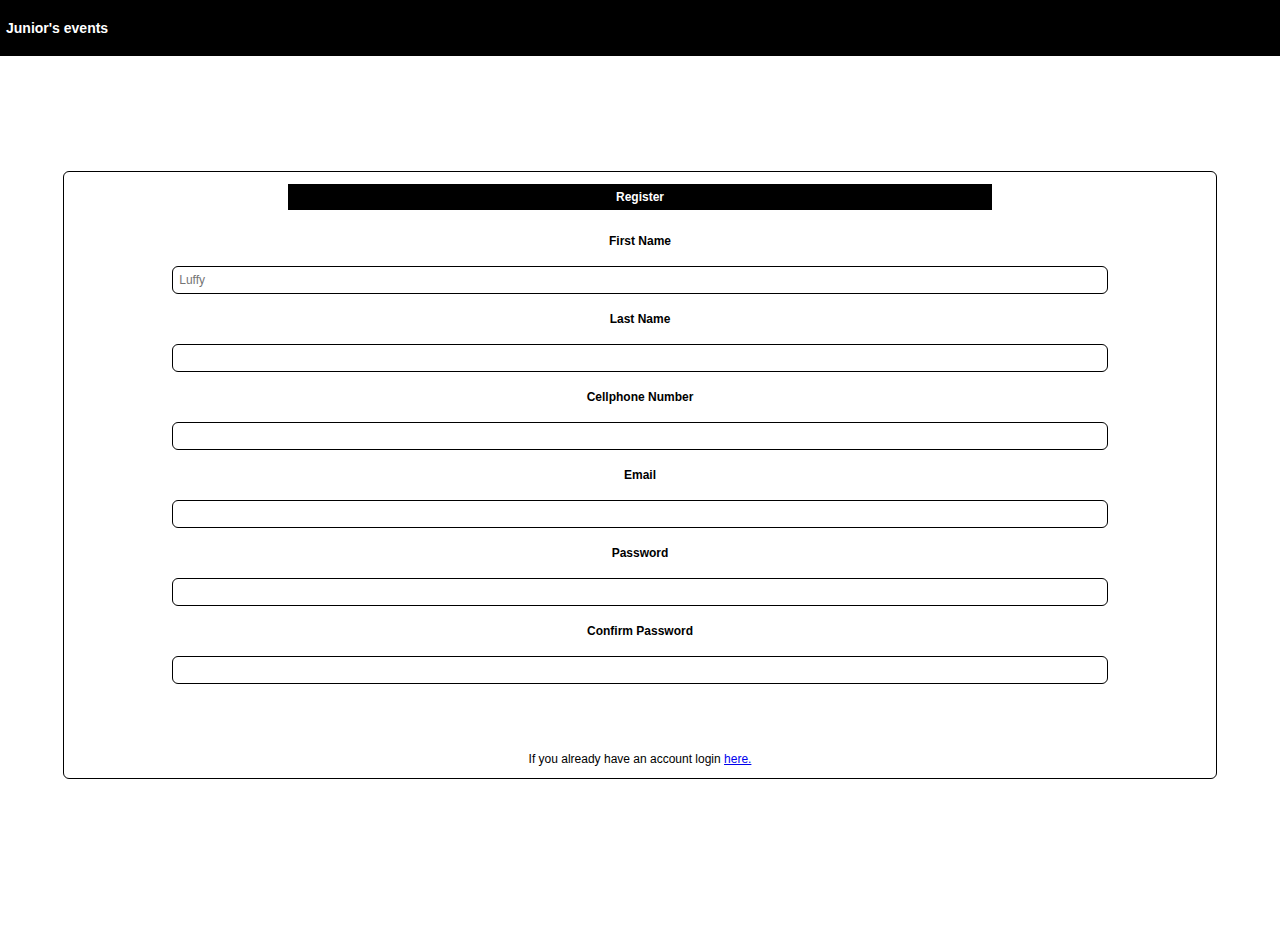
<file: index.html>
<!DOCTYPE html>
<html>
  <head>
    <meta charset="UTF-8"/>
    <meta http-equiv="X-UA-Compatible" content="IE=edge"/>
    <meta name="viewport" content="width=device-width"/>
    <title>Juinior's events</title>
    <link rel="stylesheet" href="event-register.css" />
  </head>
  <body>
    <div class="event-header">
      <p class="header-name">Junior's events</p>
    </div>
    <div class="event-wrapper">
      <p class="event-heading">Register</p>
      <p class="first-name-text">First Name</p>
      <input type="text" placeholder="Luffy" class="first-name-input"/>
      <p class="last-name-text">Last Name</p>
      <input type="text" class="last-name-input"/>
      <p class="number-text">Cellphone Number</p>
      <input type="text" class="number-input"/>
      <p class="email-text">Email</p>
      <input type="email" class="email-input"/>
      <p class="password-text">Password</p>
      <input type="password" class="password-input"/>
      <p class="password-text">Confirm Password</p>
      <input type="password" class="second-password-input"/>
      <a href="register-done.html" target="_blank" class="register-wrapper">
        <button class="register-button">register</button>
      </a>
      <p class="login-text">If you already have an account login <a href="event-login.html">here.</a></p>
    </div>
    <script src="event-register.js"></script>
  </body>
</html>
</file>
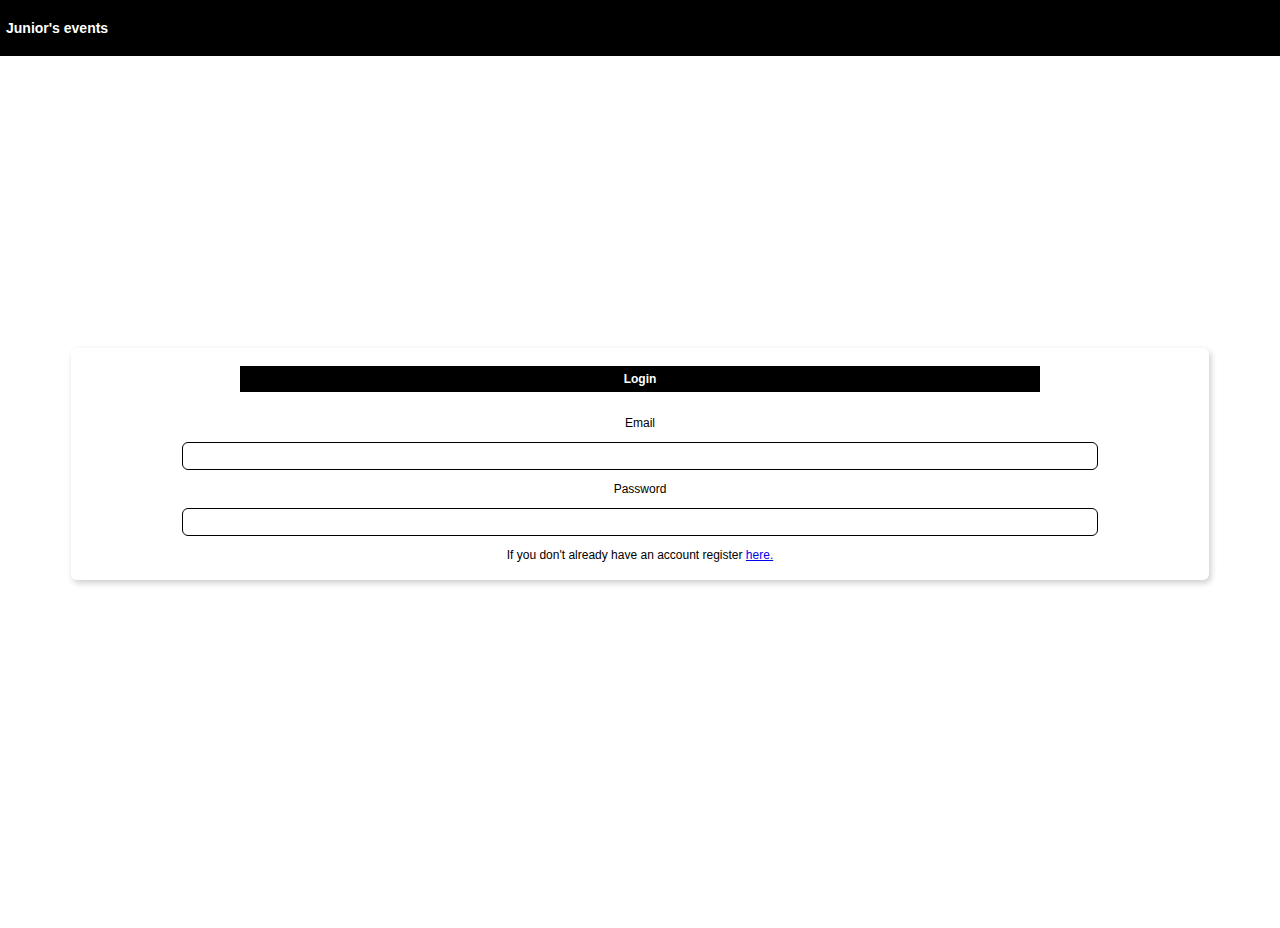
<file: event-login.html>
<!DOCTYPE html>
<html>
  <head>
    <meta charset="UTF-8"/>
    <meta http-equiv="X-UA-Compatible" content="IE=edge"/>
    <meta name="viewport" content="width=device-width"/>
    <title>Juinior's events</title>
    <link rel="stylesheet" href="event-login.css" />
  </head>
  <body>
    <div class="event-header">
      <p class="header-name">Junior's events</p>
    </div>
    <div class="event-wrapper">
      <p class="login-text">Login</p>
      <p class="email-text">Email</p>
      <input type="email" class="email-input"/>
      <p class="password-text">Password</p>
      <input type="password" class="password-input"/>
      <div class="login-wrapped"></div>
      <p class="register-text">If you don't already have an account register <a href="index.html">here.</a></p>
    </div>
    <script src="event-login.js"></script>
  </body>
</html>
</file>
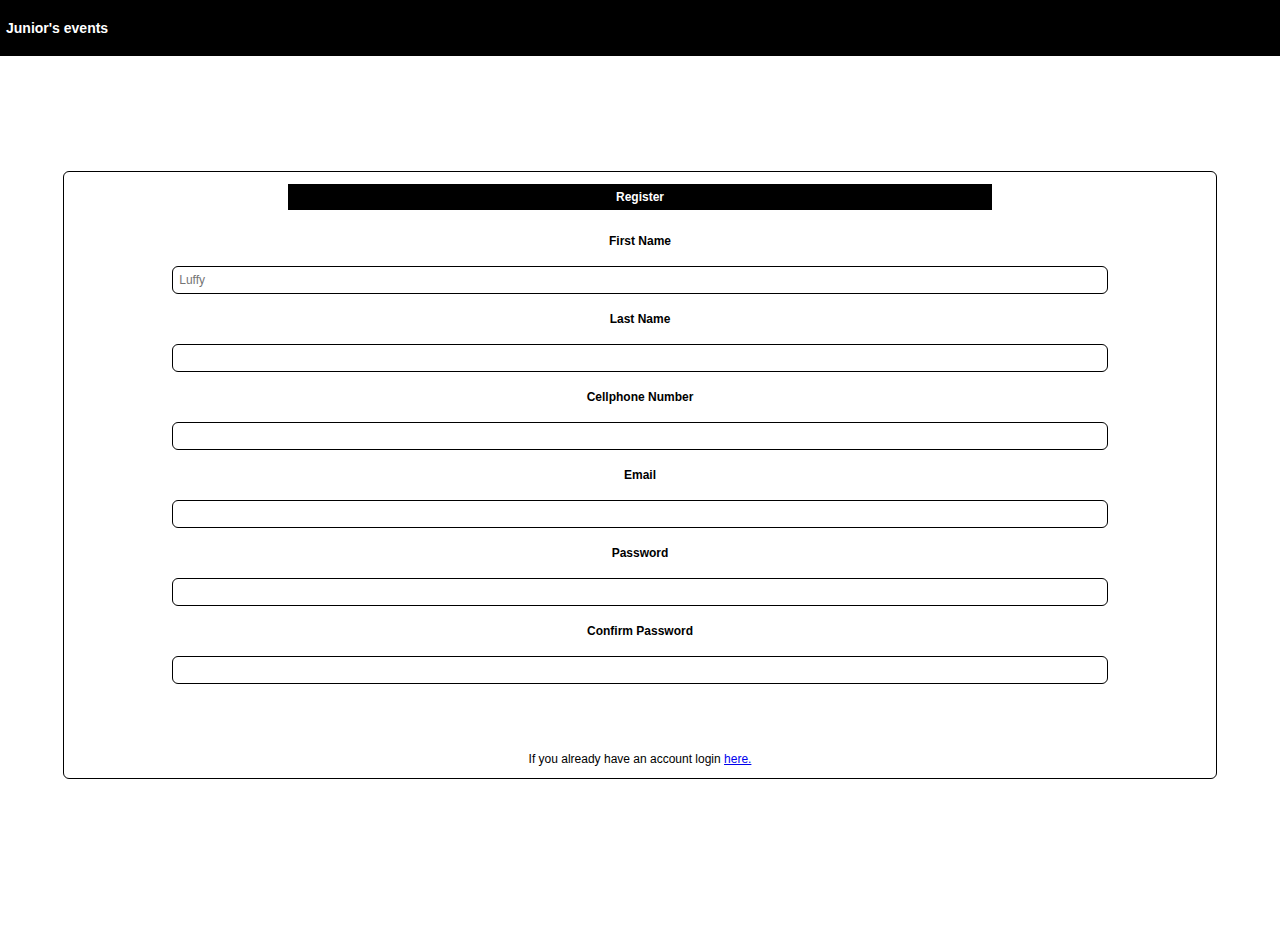
<file: event-register.html>
<!DOCTYPE html>
<html>
  <head>
    <meta charset="UTF-8"/>
    <meta http-equiv="X-UA-Compatible" content="IE=edge"/>
    <meta name="viewport" content="width=device-width"/>
    <title>Juinior's events</title>
    <link rel="stylesheet" href="event-register.css" />
  </head>
  <body>
    <div class="event-header">
      <p class="header-name">Junior's events</p>
    </div>
    <div class="event-wrapper">
      <p class="event-heading">Register</p>
      <p class="first-name-text">First Name</p>
      <input type="text" placeholder="Luffy" class="first-name-input"/>
      <p class="last-name-text">Last Name</p>
      <input type="text" class="last-name-input"/>
      <p class="number-text">Cellphone Number</p>
      <input type="text" class="number-input"/>
      <p class="email-text">Email</p>
      <input type="email" class="email-input"/>
      <p class="password-text">Password</p>
      <input type="password" class="password-input"/>
      <p class="password-text">Confirm Password</p>
      <input type="password" class="second-password-input"/>
      <a href="/event-demo/register-done.html" target="_blank" class="register-wrapper">
        <button class="register-button">register</button>
      </a>
      <p class="login-text">If you already have an account login <a href="/event-demo/event-login.html">here.</a></p>
    </div>
    <script src="event-register.js"></script>
  </body>
</html>
</file>
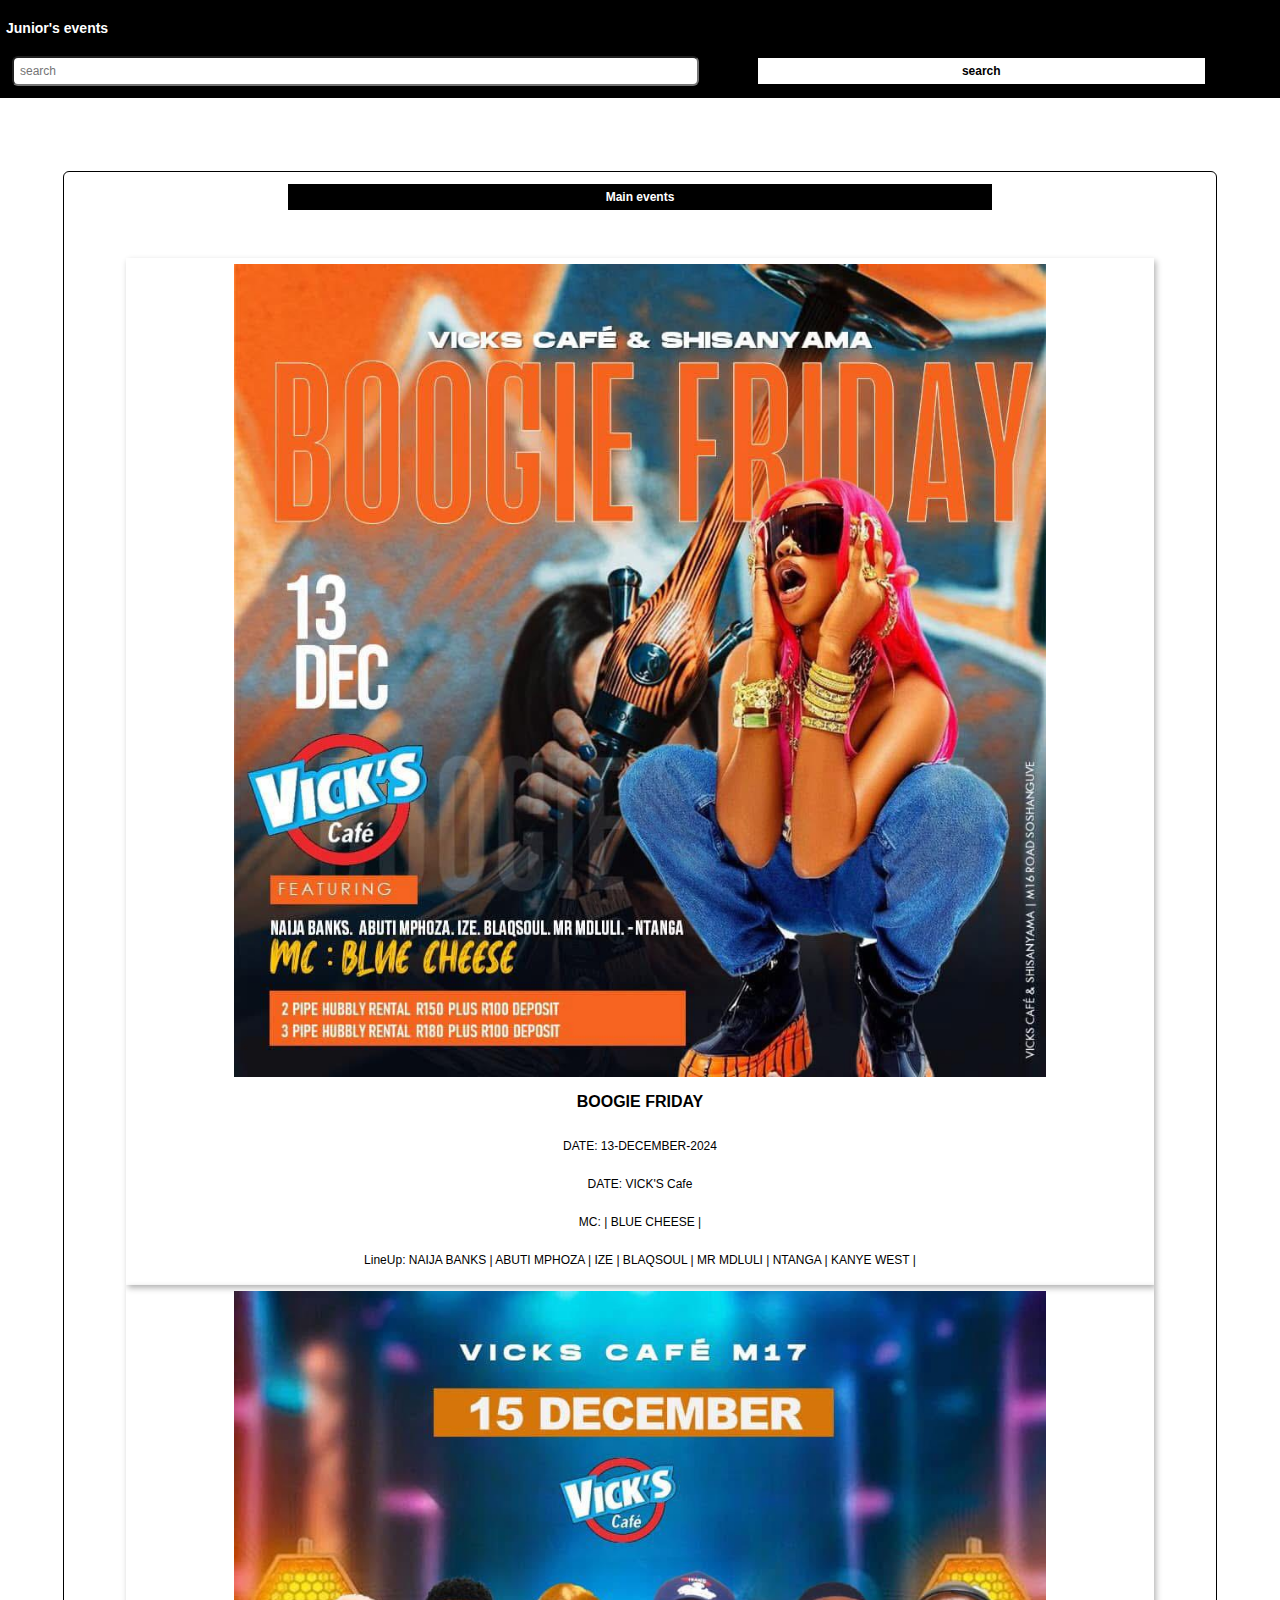
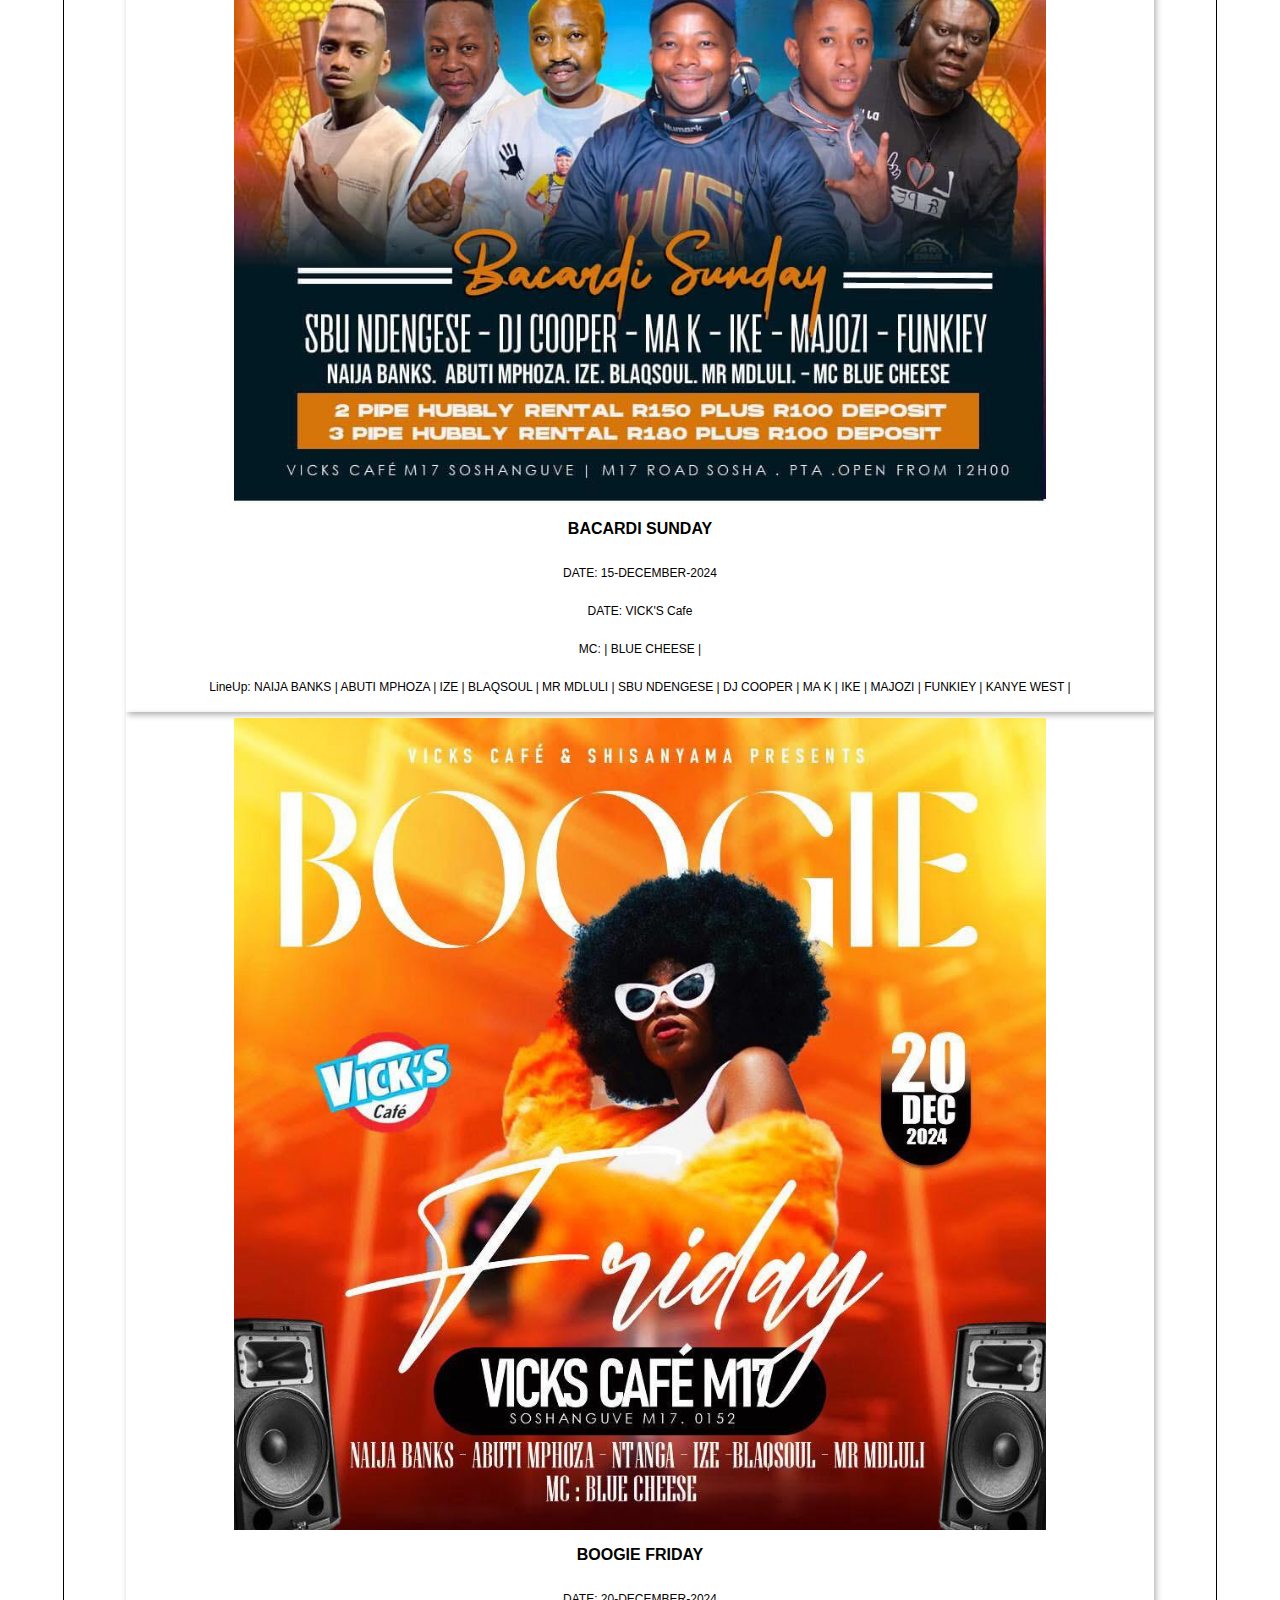
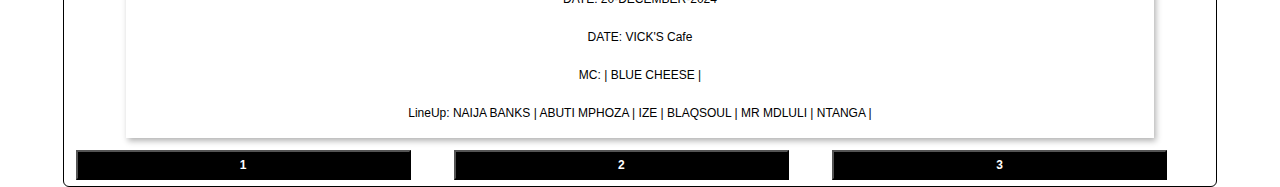
<file: event.html>
<!DOCTYPE html>
<html>
  <head>
    <meta charset="UTF-8"/>
    <meta http-equiv="X-UA-Compatible" content="IE=edge"/>
    <meta name="viewport" content="width=device-width"/>
    <title>Junior's events</title>
    <link rel="stylesheet" href="event.css" />
  </head>
  <body>
    <div class="event-header">
      <p class="header-name">Junior's events</p>
      <div class="search-wrapper">
        <input type="text" placeholder="search" class="search-input"/>
        <button class="search-button">search</button>
      </div>
    </div>
    <div class="event-wrapper">
      <p class="event-heading">Main events</p>
      <div class="main-events-wrapper"></div>
      <div class="button-wrapper">
        <button class="first-next">1</button>
        <button class="second-next">2</button>
        <button class="third-next">3</button>
      </div>
    </div>
    <script src="event.js"></script>
  </body>
</html>
</file>
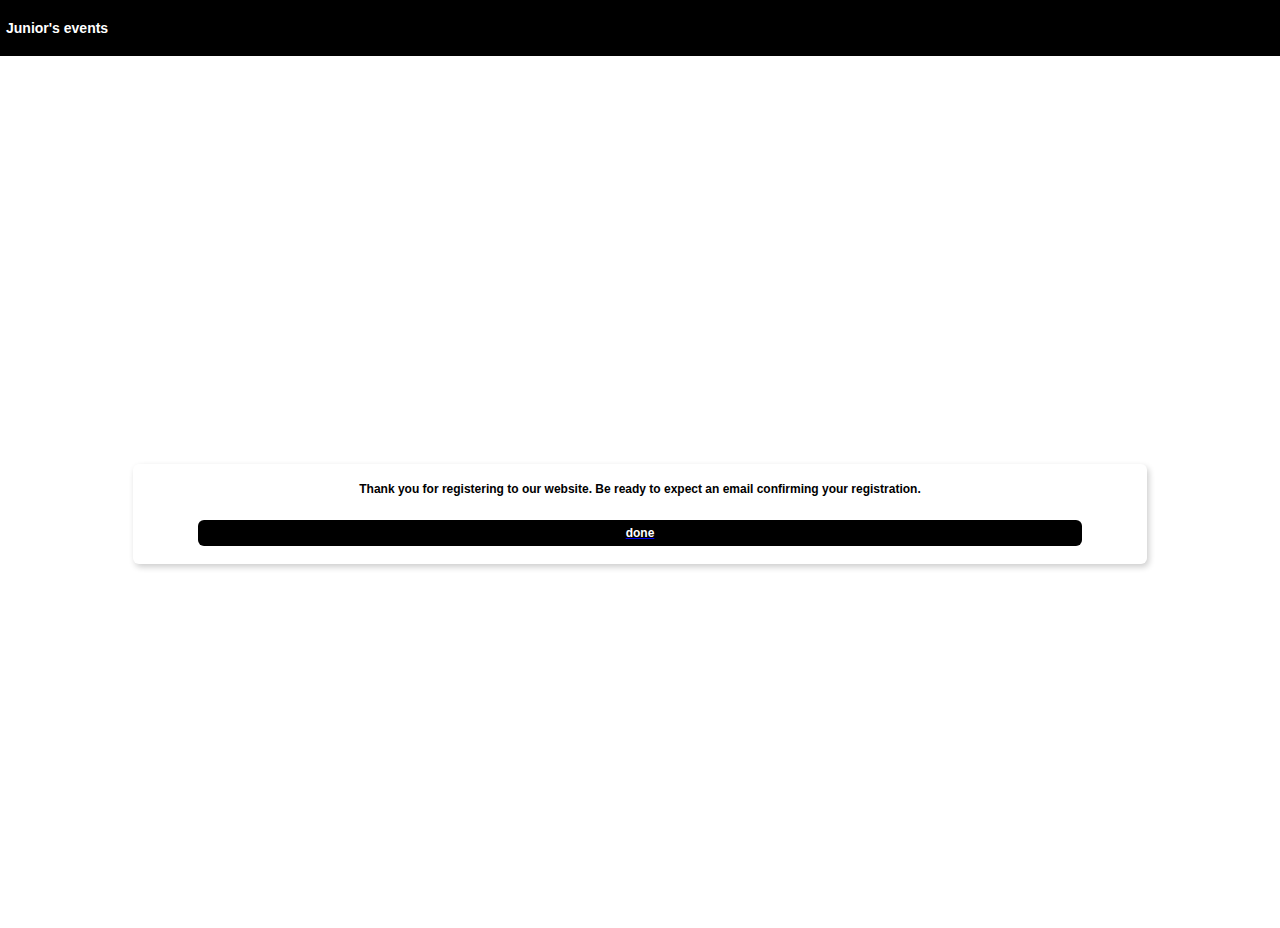
<file: register-done.html>
<!DOCTYPE html>
<html>
  <head>
    <meta charset="UTF-8"/>
    <meta http-equiv="X-UA-Compatible" content="IE=edge"/>
    <meta name="viewport" content="width=device-width"/>
    <title>Junior's events</title>
    <link rel="stylesheet" href="register-done.css"/>
  </head>
  <body>
    <div class="header-wrapper">
      <p class="header-text">Junior's events</p>
    </div>
    <div class="message-wrapper">
      <p class="message-text">Thank you for registering to our website. Be ready to expect an email confirming your registration.</p>
      <a href="https://www.google.com/" target="_blank" class="done-wrapper">
        <button class="done-button">done</button>
      </a>
    </div>
  </body>
</html>
</file>
<file: event-register.css>
body{
  font-family: Arial;
  display: flex;
  flex-direction: column;
  align-items: center;
  justify-content: center;
  padding: 6px;
  height: 100vh;
}
.event-header{
  background-color: black;
  padding: 6px;
  position: fixed;
  top: 0%;
  left: 0%;
  right: 0%;
  z-index: 3;
}
.header-name{
  font-size: 14px;
  font-weight: bold;
  color: white;
}
.event-wrapper{
  display: flex;
  width: 90%;
  flex-direction: column;
  align-items: center;
  justify-content: center;
  border: 1px solid black;
  border-radius: 6px;
  background-color: white;
  position: absolute;
  top: 19%;
}
.first-name-text{
  font-size: 12px;
  font-weight: bold;
  color: black;
}
.last-name-text{
  font-size: 12px;
  font-weight: bold;
  color: black;
}
.number-text{
  font-size: 12px;
  font-weight: bold;
  color: black;
}
.email-text{
  font-size: 12px;
  font-weight: bold;
  color: black;
}
.password-text{
  font-size: 12px;
  font-weight: bold;
  color: black;
}
.event-heading{
  background-color: black;
  color: white;
  font-size: 12px;
  font-weight: bold;
  width: 60%;
  display: flex;
  flex-direction: column;
  align-items: center;
  padding: 6px;
}
.register-button{
  width: 90%;
  border: none;
  border-radius: 6px;
  background-color: black;
  color: white;
  font-size: 12px;
  font-weight: bold;
  cursor: pointer;
  transition: all ease 0.3s;
  padding: 6px;
  margin: 6px 3px;
}
input{
  width: 80%;
  border: 1px solid black;
  border-radius: 6px;
  color: black;
  font-size: 12px;
  font-weight: 500;
  cursor: pointer;
  transition: all ease 0.3s;
  padding: 6px;
  margin: 6px 3px;
}
.hide{
  opacity: 0;
  pointer-events: none;
}
.wrong{
  border: 1px solid red;
}
.register-wrapper{
  width: 98%;
  padding: 6px;
  display: flex;
  flex-direction: column;
  align-items: center;
  justify-content: center;
  transition: all ease 0.3s;
}
.login-text{
  font-size: 12px;
  font-weight: 500;
}
</file>
<file: event-login.css>
body{
  font-family: Arial;
  display: flex;
  flex-direction: column;
  justify-content: center;
  align-items: center;
  transition: all ease 0.3s;
  padding: 6px;
  height: 100vh;
}
.event-header{
  background-color: black;
  color: white;
  padding: 6px;
  position: fixed;
  top: 0;
  left: 0;
  right: 0;
  transition: all ease 0.3s;
}
.header-name{
  font-size: 14px;
  font-weight: bold;
}

.event-wrapper{
  width: 90%;
  padding: 6px;
  display: flex;
  flex-direction: column;
  align-items: center;
  justify-content: space-around;
  transition: all ease 0.3s;
  border-radius: 6px;
  box-shadow: 2px 3px 6px rgba(0, 0, 0, 0.2);
}
.login-text{
  background-color: black;
  color: white;
  width: 70%;
  padding: 6px;
  display: flex;
  flex-direction: column;
  font-size: 12px;
  font-weight: bold;
  align-items: center;
  justify-content: center;
}
.email-text{
  color: black;
  font-size: 12px;
  font-weight: 500;
}
.password-text{
  color: black;
  font-size: 12px;
  font-weight: 500;
}
.login-button{
  width: 90%;
  padding: 6px;
  font-size: 12px;
  font-weight: bold;
  background-color: black;
  color: white;
  cursor: pointer;
  margin: 6px 3px;
  border: none;
  border-radius: 6px;
}
input{
  width: 80%;
  padding: 6px;
  font-size: 12px;
  font-weight: 500;
  border: 1px solid black;
  border-radius: 6px;
}
.hide{
  opacity: 0;
  pointer-events: none;
}
.login-wrapper{
  width: 98%;
  padding: 6px;
  display: flex;
  flex-direction: column;
  align-items: center;
  justify-content: center;
  transition: all ease 0.3s;
}
.register-text{
  font-size: 12px;
  font-weight: 500;
}
</file>
<file: event.css>
body{
  font-family: Arial;
  display: flex;
  flex-direction: column;
  align-items: center;
  justify-content: center;
  height: 100vh;
  background-color: white;
}

.event-wrapper{
  display: flex;
  width: 90%;
  flex-direction: column;
  align-items: center;
  justify-content: center;
  border: 1px solid black;
  border-radius: 6px;
  background-color: white;
  position: absolute;
  top: 19%;
}
.event-header{
  background-color: black;
  padding: 6px;
  position: fixed;
  top: 0%;
  left: 0%;
  right: 0%;
  z-index: 3;
}
.header-name{
  font-size: 14px;
  font-weight: bold;
  color: white;
}
.event-heading{
  background-color: black;
  color: white;
  font-size: 12px;
  font-weight: bold;
  width: 60%;
  display: flex;
  flex-direction: column;
  align-items: center;
  padding: 6px;
}
.main-events-wrapper{
  width: 90%;
  display: flex;
  flex-direction: column;
  align-items: center;
  justify-content: space-between;
  padding: 6px;
  margin-top: 30px;
}
.event-image{
  width: 80%;
  align-items: center;
}
.event-wrapped{
  width: 98%;
  padding: 6px;
  box-shadow: 2px 3px 6px rgba(0, 0, 0, 0.3);
  display: flex;
  flex-direction: column;
  align-items: center;
  justify-content: center;
}
.event-name{
  font-weight: bold;
}
.event-date{
  font-size: 12px;
  font-weight: 500;
}
.event-mc{
  font-size: 12px;
  font-weight: 500;
}
.event-feature{
  font-size: 12px;
  font-weight: 500;
}

.button-wrapper{
  width: 98%;
  padding: 6px;
  display: grid;
  grid-template-columns: 33% 33% 33%;
  align-items: center;
  justify-content: space-between;
}

.first-next{
  background-color: black;
  color: white;
  width: 90%;
  padding: 6px;
  font-size: 12px;
  font-weight: bold;
  cursor: pointer;
  transition: all ease 0.3s;
}
.second-next{
  background-color: black;
  color: white;
  width: 90%;
  padding: 6px;
  font-size: 12px;
  font-weight: bold;
  cursor: pointer;
  transition: all ease 0.3s;
}
.third-next{
  background-color: black;
  color: white;
  width: 90%;
  padding: 6px;
  font-size: 12px;
  font-weight: bold;
  cursor: pointer;
  transition: all ease 0.3s;
}
.search-wrapper{
  display: grid;
  width: 98%;
  padding: 6px;
  grid-template-columns: 60% 40%;
  align-items: center;
  justify-content: space-between;
  transition: all ease 0.3s;
}
.search-input{
  width: 90%;
  padding: 6px;
  border-radius: 6px;
  font-size: 12px;
  font-weight: 500;
  color: black;
}
.search-button{
  width: 90%;
  padding: 6px;
  background-color: white;
  color: black;
  cursor: pointer;
  font-size: 12px;
  font-weight: bold;
  border: none;
}
</file>
<file: register-done.css>
body{
  font-family: Arial;
  display: flex;
  flex-direction: column;
  padding: 6px;
  align-items: center;
  justify-content: center;
  height: 100vh;
}
.header-wrapper{
  background-color: black;
  color: white;
  padding: 6px;
  position: fixed;
  top: 0;
  left: 0;
  right: 0;
  z-index: 3;
  transition: all ease 0.3s;
}
.header-text{
  font-size: 14px;
  font-weight: bold;
}
.message-wrapper{
  width: 80%;
  border-radius: 6px;
  padding: 6px;
  display: flex;
  flex-direction: column;
  align-items: center;
  justify-content: space-around;
  transition: all ease 0.3s;
  box-shadow: 2px 3px 6px rgba(0, 0, 0, 0.2);
  margin-top: 100px;
}
.message-text{
  font-size: 12px;
  font-weight: bold;
}
.done-button{
  background-color: black;
  color: white;
  width: 90%;
  padding: 6px;
  border: none;
  border-radius: 6px;
  font-size: 12px;
  font-weight: bold;
  cursor: pointer;
  margin: 6px 3px;
}
.done-wrapper{
  width: 98%;
  padding: 6px;
  display: flex;
  flex-direction: column;
  align-items: center;
  justify-content: center;
  transition: all ease 0.3s;
}
</file>
